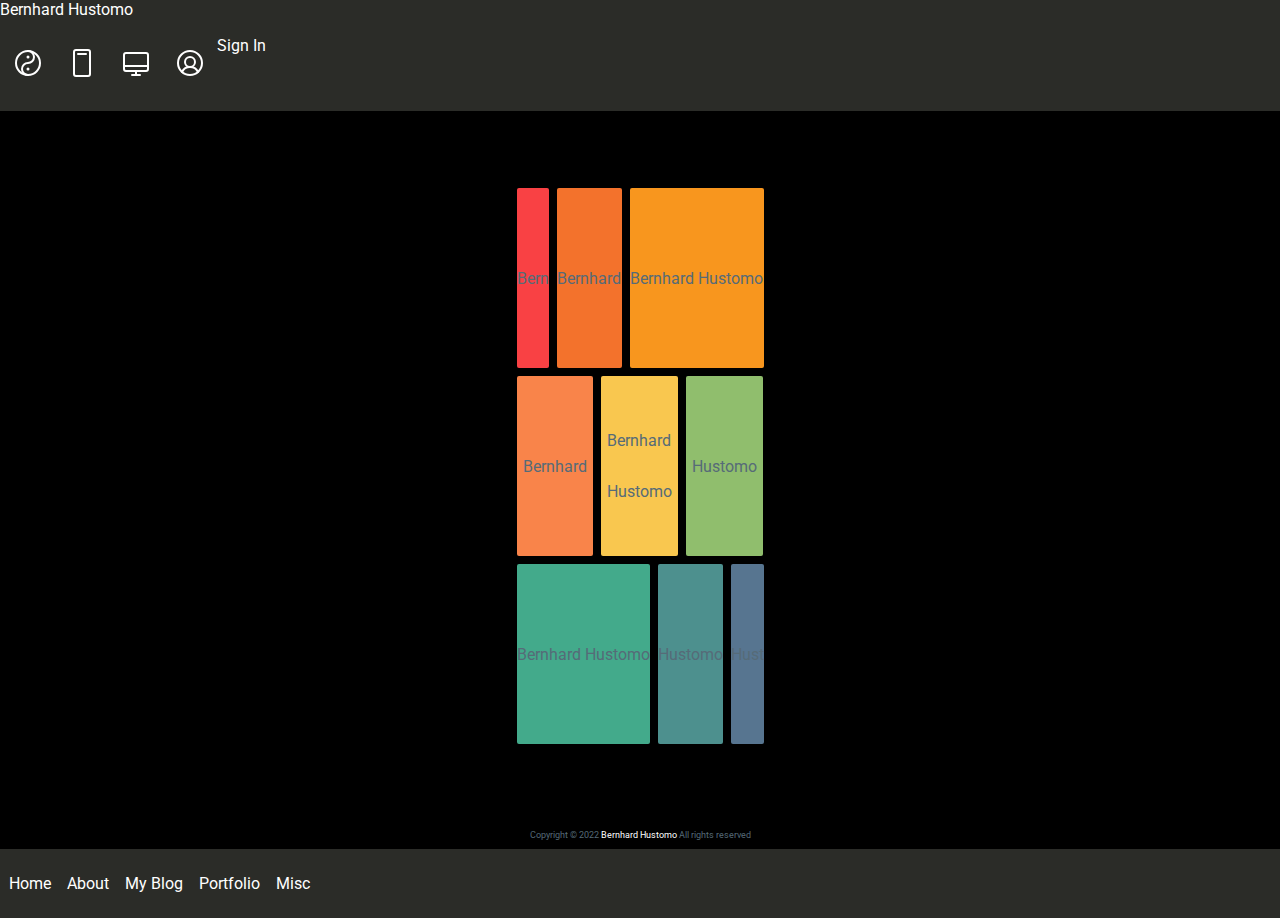
<file: index.html>
<!DOCTYPE html>
<html lang="en">
  <head>
    <meta charset="UTF-8" />
    <meta http-equiv="X-UA-Compatible" content="IE=edge" />
    <meta name="viewport" content="width=device-width, initial-scale=1.0" />
    <link rel="preconnect" href="https://fonts.googleapis.com" />
    <link rel="preconnect" href="https://fonts.gstatic.com" crossorigin />
    <link
      href="https://fonts.googleapis.com/css2?family=Dancing+Script&family=Montserrat:wght@300&family=Roboto:wght@300;400;500&display=swap"
      rel="stylesheet"
    />
    <link rel="stylesheet" href="/assets/index.css" />
    <title>Home - Bernhard Hustomo</title>
  </head>
  <body class="root">
    <nav class="nav-top">
      <div class="nav-name-top-left" class="nav-link-top">
        <a href="/">Bernhard Hustomo</a>
      </div>
      <div class="nav-top-right">
        <ul class="nav-items">
          <li>
            <a href="/">
              <img
                class="icon"
                src="/assets/images/yinyang.svg"
                alt="Toggle to Dark Mode or Bright Mode"
              />
            </a>
          </li>
          <li>
            <a href="/">
              <img
                class="icon"
                src="/assets/images/mobile-version.svg"
                alt="Toggle to Mobile Version"
              />
            </a>
          </li>
          <li>
            <a href="/">
              <img
                class="icon"
                src="/assets/images/desktop-version.svg"
                alt="Toggle to Desktop Version"
              />
            </a>
          </li>
          <li>
            <a href="/">
              <img
                class="icon"
                src="/assets/images/account.svg"
                alt="Account Icon"
              />
            </a>
          </li>
          <div class="nav-signin-top-right" class="nav-single-item">
            <a href="/">Sign In</a>
          </div>
        </ul>
      </div>
    </nav>

    <main class="nonav main">
      <section class="box-flex-column-container">
        <div class="row-box-container">
          <div class="first box">
            <p>Bern</p>
          </div>
          <div class="second box">
            <p>Bernhard</p>
          </div>
          <div class="third box">
            <p>Bernhard Hustomo</p>
          </div>
        </div>
        <div class="row-box-container">
          <div class="fourth box">
            <p>Bernhard</p>
          </div>
          <div class="fifth box">
            <p>Bernhard</p>
            <p>Hustomo</p>
          </div>
          <div class="sixth box">
            <p>Hustomo</p>
          </div>
        </div>
        <div class="row-box-container">
          <div class="seventh box">
            <p>Bernhard Hustomo</p>
          </div>
          <div class="eighth box">
            <p>Hustomo</p>
          </div>
          <div class="ninth box">
            <p>Hust</p>
          </div>
        </div>
      </section>
    </main>

    <footer class="footer nonav">
      <p>
        <span>Copyright &copy; 2022</span>
        <a href="/">Bernhard Hustomo</a>
        <span>All rights reserved</span>
      </p>
    </footer>

    <nav class="nav-bottom-float">
      <ul class="nav-items">
        <li class="nav-single-item"><a href="/">Home</a></li>
        <li class="nav-single-item"><a href="/about">About</a></li>
        <li class="nav-single-item"><a href="/myblog">My Blog</a></li>
        <li class="nav-single-item"><a href="/portfolio">Portfolio</a></li>
        <li class="nav-single-item"><a href="/etc">Misc</a></li>
      </ul>
    </nav>
  </body>
</html>
</file>
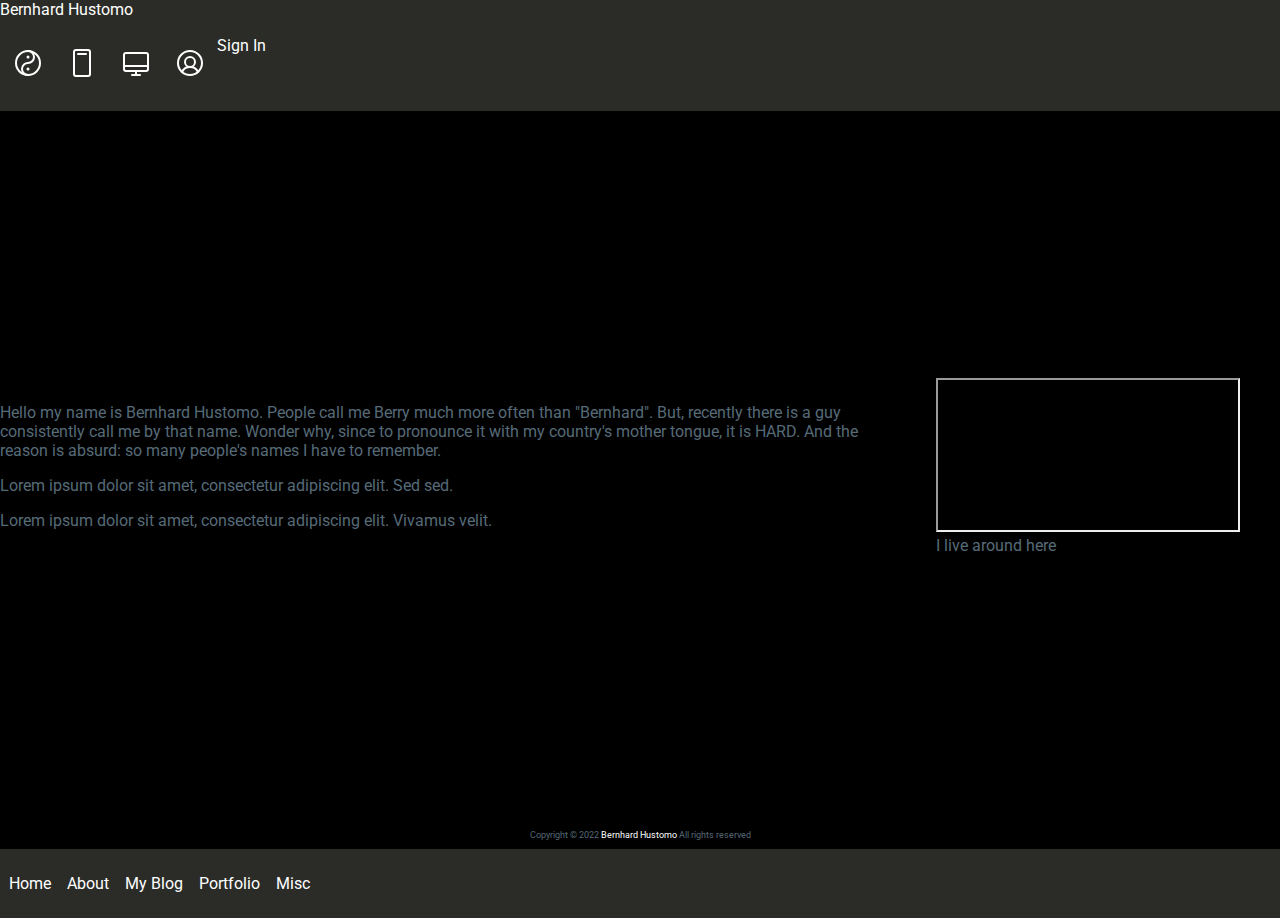
<file: about/index.html>
<!DOCTYPE html>
<html lang="en">
  <head>
    <meta charset="UTF-8" />
    <meta http-equiv="X-UA-Compatible" content="IE=edge" />
    <meta name="viewport" content="width=device-width, initial-scale=1.0" />
    <link rel="preconnect" href="https://fonts.googleapis.com" />
    <link rel="preconnect" href="https://fonts.gstatic.com" crossorigin />
    <link
      href="https://fonts.googleapis.com/css2?family=Dancing+Script&family=Montserrat:wght@300&family=Roboto:wght@300;400;500&display=swap"
      rel="stylesheet"
    />
    <link rel="stylesheet" href="/assets/index.css" />
    <title>About Me - Bernhard Hustomo</title>
  </head>
  <body class="root">
    <nav class="nav-top">
      <div class="nav-name-top-left" class="nav-link-top">
        <a href="/">Bernhard Hustomo</a>
      </div>
      <div class="nav-top-right">
        <ul class="nav-items">
          <li>
            <a href="/">
              <img
                class="icon"
                src="/assets/images/yinyang.svg"
                alt="Toggle to Dark Mode or Bright Mode"
              />
            </a>
          </li>
          <li>
            <a href="/">
              <img
                class="icon"
                src="/assets/images/mobile-version.svg"
                alt="Toggle to Mobile Version"
              />
            </a>
          </li>
          <li>
            <a href="/">
              <img
                class="icon"
                src="/assets/images/desktop-version.svg"
                alt="Toggle to Desktop Version"
              />
            </a>
          </li>
          <li>
            <a href="/">
              <img
                class="icon"
                src="/assets/images/account.svg"
                alt="Account Icon"
              />
            </a>
          </li>
          <div class="nav-signin-top-right" class="nav-single-item">
            <a href="/">Sign In</a>
          </div>
        </ul>
      </div>
    </nav>

    <main class="main nonav">
      <section class="box-flex-row-container">
        <div>
          <p class="paragraph">
            Hello my name is Bernhard Hustomo. People call me Berry much more
            often than <span>"Bernhard"</span>. But, recently there is a guy
            consistently call me by <span>that name</span>. Wonder why, since to
            pronounce it with my country's mother tongue, it is
            <span>HARD</span>. And the reason is absurd:
            <span>so many people's names I have to remember.</span>
          </p>
          <p class="paragraph">
            Lorem ipsum dolor sit amet, consectetur adipiscing elit. Sed sed.
          </p>
          <p class="paragraph">
            Lorem ipsum dolor sit amet, consectetur adipiscing elit. Vivamus
            velit.
          </p>
        </div>
      </section>
      <section>
        <figure>
          <!-- <iframe class="iframe map"
            src="https://www.google.com/maps/embed?pb=!1m18!1m12!1m3!1d3988.657679595341!2d103.8889450283827!3d1.3820396586473032!2m3!1f0!2f0!3f0!3m2!1i1024!2i768!4f13.1!3m3!1m2!1s0x31da17dbaad728d5%3A0x7d13e92cdbec50fb!2sGado%20%26%20Grill%20%40%20Sengkang!5e0!3m2!1sen!2ssg!4v1669139158398!5m2!1sen!2ssg"
            width="600"
            height="450"
            style="border: 0"
            allowfullscreen=""
            loading="lazy"
            referrerpolicy="no-referrer-when-downgrade"
          ></iframe> -->
          <iframe
            class="iframe map"
            src="https://www.google.com/maps/embed?pb=!1m18!1m12!1m3!1d3988.657679595341!2d103.8889450283827!3d1.3820396586473032!2m3!1f0!2f0!3f0!3m2!1i1024!2i768!4f13.1!3m3!1m2!1s0x31da17dbaad728d5%3A0x7d13e92cdbec50fb!2sGado%20%26%20Grill%20%40%20Sengkang!5e0!3m2!1sen!2ssg!4v1669139158398!5m2!1sen!2ssg"
            allowfullscreen=""
            loading="lazy"
            referrerpolicy="no-referrer-when-downgrade"
          ></iframe>
          <figcaption>I live around here</figcaption>
        </figure>
      </section>
    </main>

    <footer class="nonav footer">
      <p>
        <span>Copyright &copy; 2022</span>
        <a href="/">Bernhard Hustomo</a>
        <span>All rights reserved</span>
      </p>
    </footer>

    <nav class="nav-bottom-float">
      <ul class="nav-items">
        <li class="nav-single-item"><a href="/">Home</a></li>
        <li class="nav-single-item"><a href="/about">About</a></li>
        <li class="nav-single-item"><a href="/myblog">My Blog</a></li>
        <li class="nav-single-item"><a href="/portfolio">Portfolio</a></li>
        <li class="nav-single-item"><a href="/etc">Misc</a></li>
      </ul>
    </nav>
  </body>
</html>
</file>
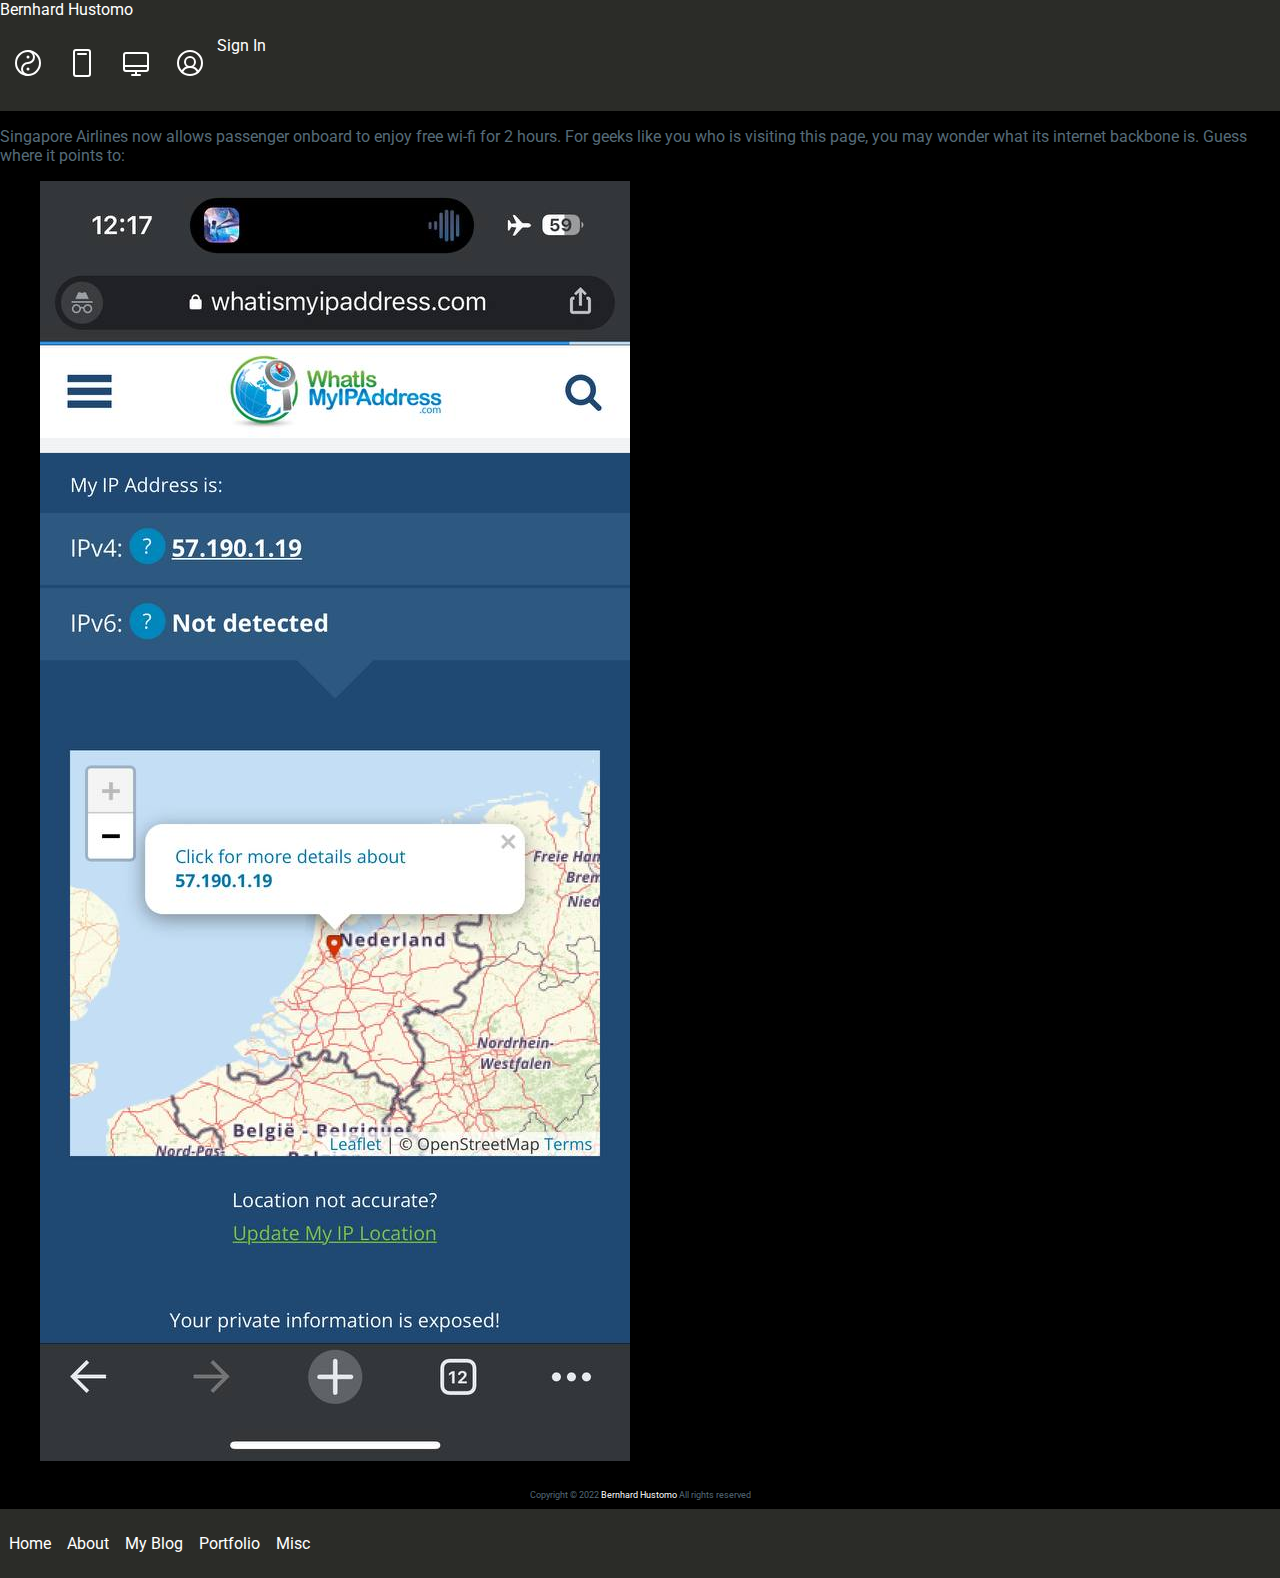
<file: etc/index.html>
<!DOCTYPE html>
<html lang="en">
  <head>
    <meta charset="UTF-8" />
    <meta http-equiv="X-UA-Compatible" content="IE=edge" />
    <meta name="viewport" content="width=device-width, initial-scale=1.0" />
    <link rel="preconnect" href="https://fonts.googleapis.com" />
    <link rel="preconnect" href="https://fonts.gstatic.com" crossorigin />
    <link
      href="https://fonts.googleapis.com/css2?family=Dancing+Script&family=Montserrat:wght@300&family=Roboto:wght@300;400;500&display=swap"
      rel="stylesheet"
    />
    <link rel="stylesheet" href="/assets/index.css" />
    <title>Miscellaneous - Bernhard Hustomo</title>
  </head>
  <body class="root">
    <nav class="nav-top">
      <div class="nav-name-top-left" class="nav-link-top">
        <a href="/">Bernhard Hustomo</a>
      </div>
      <div class="nav-top-right">
        <ul class="nav-items">
          <li>
            <a href="/">
              <img
                class="icon"
                src="/assets/images/yinyang.svg"
                alt="Toggle to Dark Mode or Bright Mode"
              />
            </a>
          </li>
          <li>
            <a href="/">
              <img
                class="icon"
                src="/assets/images/mobile-version.svg"
                alt="Toggle to Mobile Version"
              />
            </a>
          </li>
          <li>
            <a href="/">
              <img
                class="icon"
                src="/assets/images/desktop-version.svg"
                alt="Toggle to Desktop Version"
              />
            </a>
          </li>
          <li>
            <a href="/">
              <img
                class="icon"
                src="/assets/images/account.svg"
                alt="Account Icon"
              />
            </a>
          </li>
          <div class="nav-signin-top-right" class="nav-single-item">
            <a href="/">Sign In</a>
          </div>
        </ul>
      </div>
    </nav>

    <main class="main nonav">
      <section class="box-flex-column-container">
        <p class="paragraph">
          Singapore Airlines now allows passenger onboard to enjoy free wi-fi
          for 2 hours. For geeks like you who is visiting this page, you may
          wonder what its internet backbone is. Guess where it points to:
        </p>
        <figure>
          <img
            class="mobile-screenshot"
            src="/assets/images/sq-wifi-onboard.jpg"
            alt="Singapore Airlines Onboard Wi-Fi IP Address"
          />
        </figure>
      </section>
    </main>

    <footer class="nonav footer">
      <p>
        <span>Copyright &copy; 2022</span>
        <a href="/">Bernhard Hustomo</a>
        <span>All rights reserved</span>
      </p>
    </footer>

    <nav class="nav-bottom-float">
      <ul class="nav-items">
        <li class="nav-single-item"><a href="/">Home</a></li>
        <li class="nav-single-item"><a href="/about">About</a></li>
        <li class="nav-single-item"><a href="/myblog">My Blog</a></li>
        <li class="nav-single-item"><a href="/portfolio">Portfolio</a></li>
        <li class="nav-single-item"><a href="/etc">Misc</a></li>
      </ul>
    </nav>
  </body>
</html>
</file>
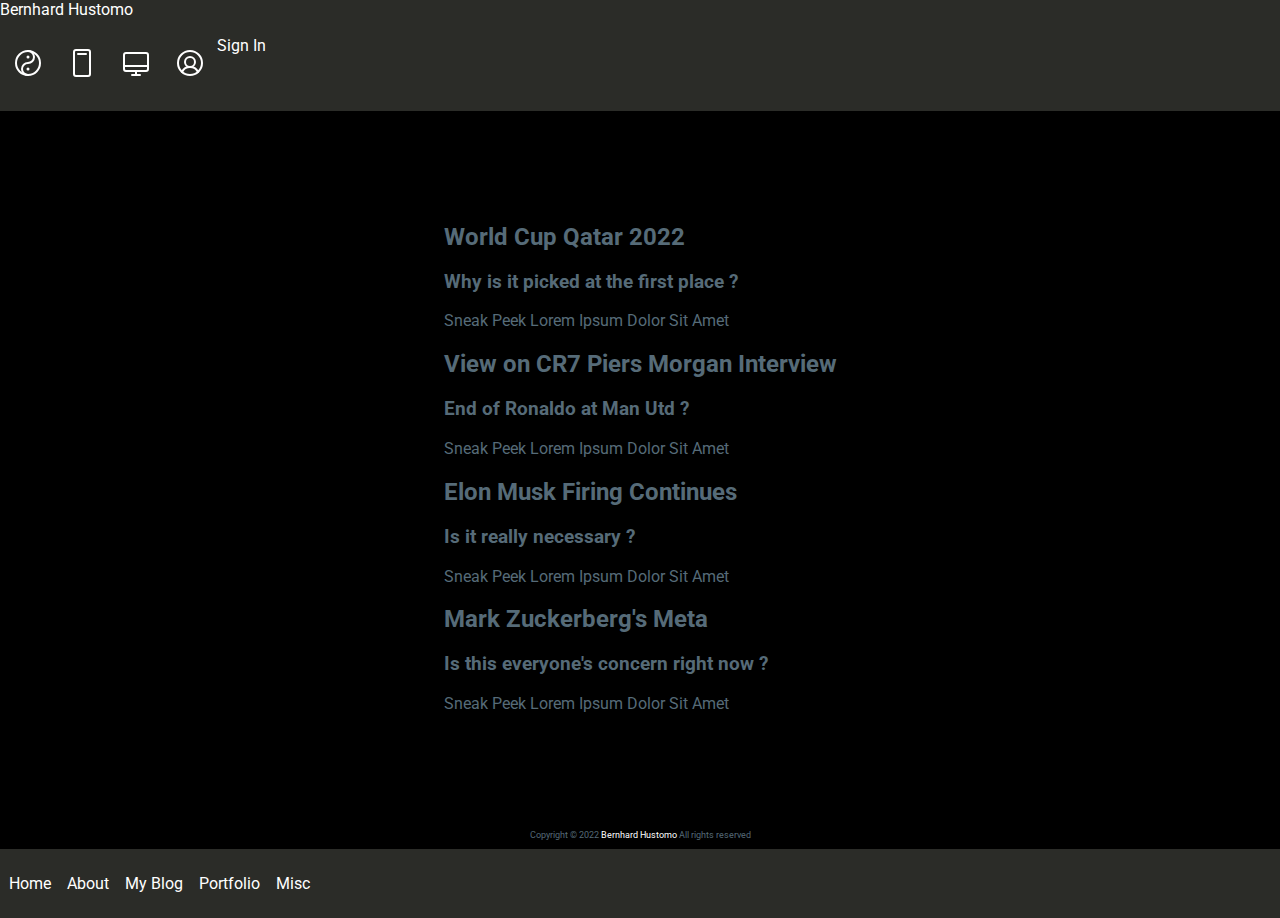
<file: myblog/index.html>
<!DOCTYPE html>
<html lang="en">
  <head>
    <meta charset="UTF-8" />
    <meta http-equiv="X-UA-Compatible" content="IE=edge" />
    <meta name="viewport" content="width=device-width, initial-scale=1.0" />
    <link rel="preconnect" href="https://fonts.googleapis.com" />
    <link rel="preconnect" href="https://fonts.gstatic.com" crossorigin />
    <link
      href="https://fonts.googleapis.com/css2?family=Dancing+Script&family=Montserrat:wght@300&family=Roboto:wght@300;400;500&display=swap"
      rel="stylesheet"
    />
    <link rel="stylesheet" href="/assets/index.css" />
    <title>My Blog - Bernhard Hustomo</title>
  </head>
  <body class="root">
    <nav class="nav-top">
      <div class="nav-name-top-left" class="nav-link-top">
        <a href="/">Bernhard Hustomo</a>
      </div>
      <div class="nav-top-right">
        <ul class="nav-items">
          <li>
            <a href="/">
              <img
                class="icon"
                src="/assets/images/yinyang.svg"
                alt="Toggle to Dark Mode or Bright Mode"
              />
            </a>
          </li>
          <li>
            <a href="/">
              <img
                class="icon"
                src="/assets/images/mobile-version.svg"
                alt="Toggle to Mobile Version"
              />
            </a>
          </li>
          <li>
            <a href="/">
              <img
                class="icon"
                src="/assets/images/desktop-version.svg"
                alt="Toggle to Desktop Version"
              />
            </a>
          </li>
          <li>
            <a href="/">
              <img
                class="icon"
                src="/assets/images/account.svg"
                alt="Account Icon"
              />
            </a>
          </li>
          <div class="nav-signin-top-right" class="nav-single-item">
            <a href="/">Sign In</a>
          </div>
        </ul>
      </div>
    </nav>

    <main class="main nonav">
      <section class="box-flex-row-container">
        <article>
          <h2>World Cup Qatar 2022</h2>
          <h3>Why is it picked at the first place ?</h3>
          <p>Sneak Peek Lorem Ipsum Dolor Sit Amet</p>
        </article>
        <article>
          <h2>View on CR7 Piers Morgan Interview</h2>
          <h3>End of Ronaldo at Man Utd ?</h3>
          <p>Sneak Peek Lorem Ipsum Dolor Sit Amet</p>
        </article>
        <article>
          <h2>Elon Musk Firing Continues</h2>
          <h3>Is it really necessary ?</h3>
          <p>Sneak Peek Lorem Ipsum Dolor Sit Amet</p>
        </article>
        <article>
          <h2>Mark Zuckerberg's Meta</h2>
          <h3>Is this everyone's concern right now ?</h3>
          <p>Sneak Peek Lorem Ipsum Dolor Sit Amet</p>
        </article>
      </section>
    </main>

    <footer class="footer nonav">
      <p class="paragraph">
        <span>Copyright &copy; 2022</span>
        <a href="/">Bernhard Hustomo</a>
        <span>All rights reserved</span>
      </p>
    </footer>

    <nav class="nav-bottom-float">
      <ul class="nav-items">
        <li class="nav-single-item"><a href="/">Home</a></li>
        <li class="nav-single-item"><a href="/about">About</a></li>
        <li class="nav-single-item"><a href="/myblog">My Blog</a></li>
        <li class="nav-single-item"><a href="/portfolio">Portfolio</a></li>
        <li class="nav-single-item"><a href="/etc">Misc</a></li>
      </ul>
    </nav>
  </body>
</html>
</file>
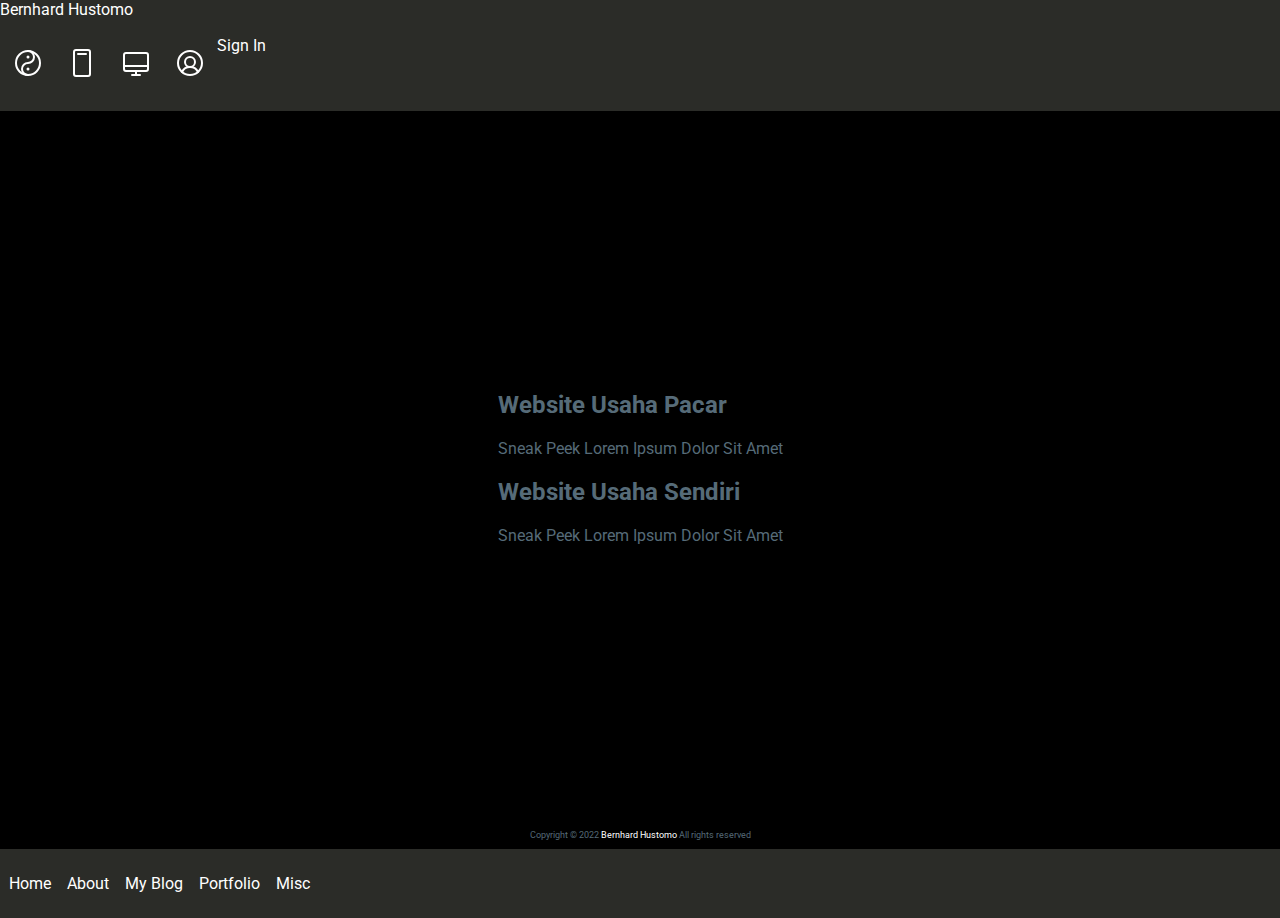
<file: portfolio/index.html>
<!DOCTYPE html>
<html lang="en">
  <head>
    <meta charset="UTF-8" />
    <meta http-equiv="X-UA-Compatible" content="IE=edge" />
    <meta name="viewport" content="width=device-width, initial-scale=1.0" />
    <link rel="preconnect" href="https://fonts.googleapis.com" />
    <link rel="preconnect" href="https://fonts.gstatic.com" crossorigin />
    <link
      href="https://fonts.googleapis.com/css2?family=Dancing+Script&family=Montserrat:wght@300&family=Roboto:wght@300;400;500&display=swap"
      rel="stylesheet"
    />
    <link rel="stylesheet" href="/assets/index.css" />
    <title>Portfolio - Bernhard Hustomo</title>
  </head>
  <body class="root">
    <nav class="nav-top">
      <div class="nav-name-top-left" class="nav-link-top">
        <a href="/">Bernhard Hustomo</a>
      </div>
      <div class="nav-top-right">
        <ul class="nav-items">
          <li>
            <a href="/">
              <img
                class="icon"
                src="/assets/images/yinyang.svg"
                alt="Toggle to Dark Mode or Bright Mode"
              />
            </a>
          </li>
          <li>
            <a href="/">
              <img
                class="icon"
                src="/assets/images/mobile-version.svg"
                alt="Toggle to Mobile Version"
              />
            </a>
          </li>
          <li>
            <a href="/">
              <img
                class="icon"
                src="/assets/images/desktop-version.svg"
                alt="Toggle to Desktop Version"
              />
            </a>
          </li>
          <li>
            <a href="/">
              <img
                class="icon"
                src="/assets/images/account.svg"
                alt="Account Icon"
              />
            </a>
          </li>
          <div class="nav-signin-top-right" class="nav-single-item">
            <a href="/">Sign In</a>
          </div>
        </ul>
      </div>
    </nav>
    <main class="main nonav">
      <section class="box-flex-row-container">
        <article>
          <h2>Website Usaha Pacar</h2>
          <p>Sneak Peek Lorem Ipsum Dolor Sit Amet</p>
        </article>
        <article>
          <h2>Website Usaha Sendiri</h2>
          <p>Sneak Peek Lorem Ipsum Dolor Sit Amet</p>
        </article>
      </section>
    </main>

    <footer class="footer nonav">
      <p>
        <span>Copyright &copy; 2022</span>
        <a href="/">Bernhard Hustomo</a>
        <span>All rights reserved</span>
      </p>
    </footer>

    <nav class="nav-bottom-float">
      <ul class="nav-items">
        <li class="nav-single-item"><a href="/">Home</a></li>
        <li class="nav-single-item"><a href="/about">About</a></li>
        <li class="nav-single-item"><a href="/myblog">My Blog</a></li>
        <li class="nav-single-item"><a href="/portfolio">Portfolio</a></li>
        <li class="nav-single-item"><a href="/etc">Misc</a></li>
      </ul>
    </nav>
  </body>
</html>
</file>
<file: assets/index.css>
body {
  margin: 0 auto;
  color: #566b78;
  background: #2b2c28;
  font-family: "Roboto", sans-serif;
}

a {
  color: #fff;
  text-decoration: none;
}

.root {
  display: flex;
  flex-direction: column;
  min-height: 102vh;
}

.main {
  flex: 1;
}

#nav-top {
  display: flex;
  justify-content: space-between;
  line-height: 0;
  max-height: 60px;
  background: #2b2c28;
  font-family: "Montserrat", sans-serif;
}

#nav-name-top-left {
  display: flex;
  align-items: center;
  font-family: "Dancing Script", cursive;
  font-size: xx-large;
}

#nav-top-right {
  display: flex;
  align-items: center;
}

#nav-signin-top-right {
  display: flex;
  align-items: center;
}

#nav-bottom-float {
  display: flex;
  justify-content: center;
  max-height: 20vh;
  background: #2b2c28;
  font-family: "Montserrat", sans-serif;
}

.nav-items {
  display: flex;
  list-style-type: none;
  padding: 0.0625rem;
}

.nav-single-item {
  padding: 0.5rem;
}

.nonav {
  display: flex;
  justify-content: center;
  align-items: center;
  background: #000;
}

.icon {
  width: 2rem;
  padding: 0.0625rem;
  margin: 10px;
}

.all-box-container {
  display: flex;
  justify-content: center;
  flex-flow: column wrap;
  max-width: 1250px;
  width: 100%;
  min-height: 100px;
  height: 80%;
  /* border: 0.25rem ridge rgba(211, 220, 50, 0.6); */
  padding: 0.1rem;
  margin: 1rem;
}

.row-box-container {
  display: flex;
  justify-content: center;
  /* border: 0.25rem ridge rgb(0, 204, 255); */
}

.box {
  height: 20vh;
  border-radius: 0.125rem;
}

.footer.nonav {
  font-size: xx-small;
}

.first.box {
  display: flex;
  justify-content: center;
  align-items: center;
  flex: 1 1 auto;
  margin: 0.25rem;
  background: #f94144;
}

.second.box {
  display: flex;
  justify-content: center;
  align-items: center;
  flex: 1.25 1 auto;
  margin: 0.25rem;
  background: #f3722c;
}

.third.box {
  display: flex;
  justify-content: center;
  align-items: center;
  flex: 2 1 auto;
  margin: 0.25rem;
  background: #f8961e;
}
.fourth.box {
  display: flex;
  justify-content: center;
  align-items: center;
  flex: 1 1 auto;
  margin: 0.25rem;
  background: #f9844a;
}

.fifth.box {
  display: flex;
  justify-content: center;
  align-items: center;
  flex-direction: column;
  flex: 1 1 auto;
  margin: 0.25rem;
  background: #f9c74f;
}

.sixth.box {
  display: flex;
  justify-content: center;
  align-items: center;
  flex: 1 1 auto;
  margin: 0.25rem;
  background: #90be6d;
}
.seventh.box {
  display: flex;
  justify-content: center;
  align-items: center;
  flex: 2 1 auto;
  margin: 0.25rem;
  background: #43aa8b;
}

.eighth.box {
  display: flex;
  justify-content: center;
  align-items: center;
  flex: 1.25 1 auto;
  margin: 0.25rem;
  background: #4d908e;
}

.ninth.box {
  display: flex;
  justify-content: center;
  align-items: center;
  flex: 1 1 auto;
  margin: 0.25rem;
  background: #577590;
}
</file>
